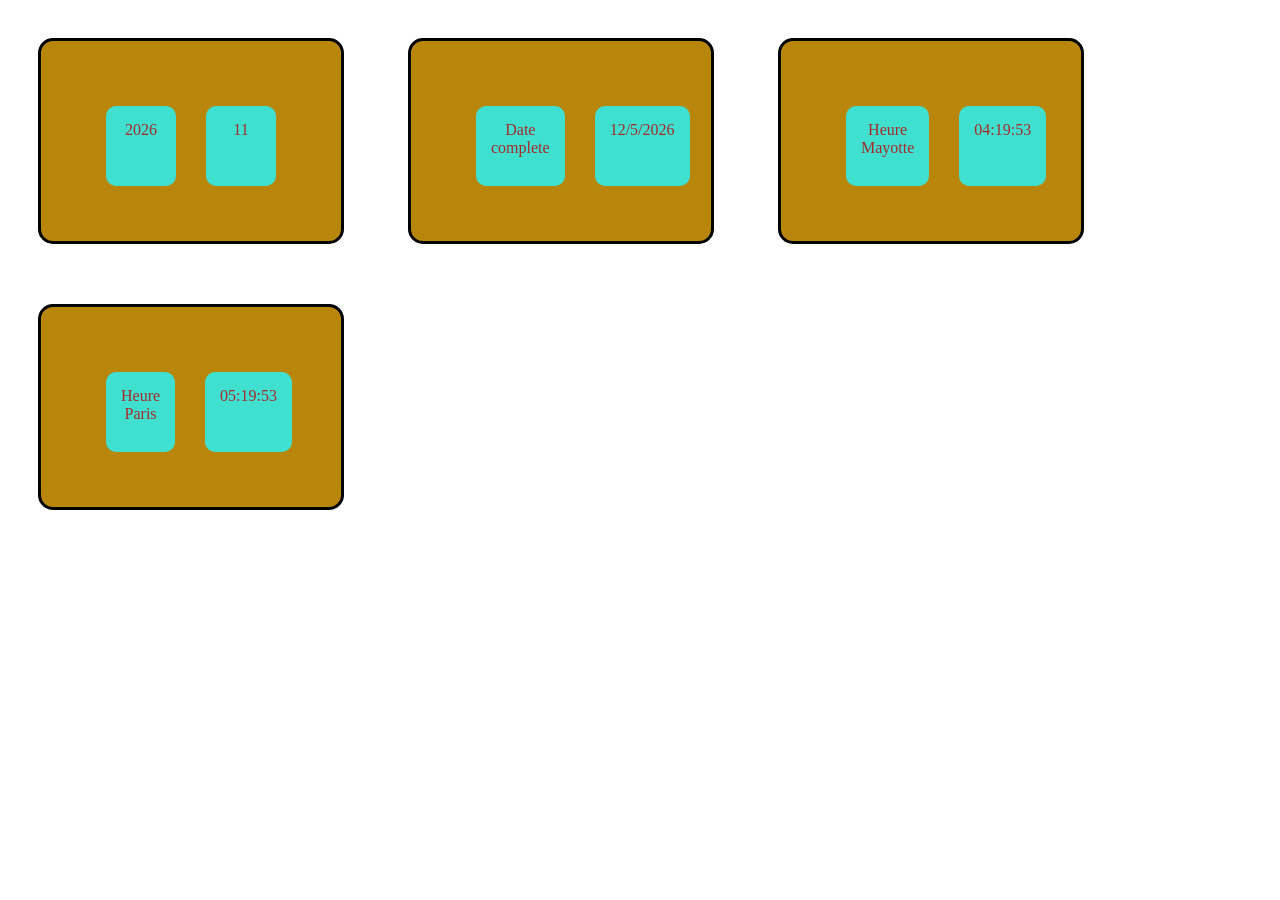
<file: date.html>
<!DOCTYPE html>
<html lang="en">
<head>
    <meta charset="UTF-8">
    <meta name="viewport" content="width=device-width, initial-scale=1.0">
    <link rel="stylesheet" href="date.css">
    <title> Date HTML </title>
</head>
<body>
    <div id="date">
        <p>
             <span id="annee"></span>
        </p>
        <p>
            <span id="mois"></span>
        </p>
    </div>

    <div id="date2">
        <p>
            <span id="dateJour">Date complete</span>
        </p>
        <p>
            <span id="dateComplete"></span>
        </p>
        
    </div>
    <div>
        <p>Heure Mayotte 
            <span id="heure"></span>
        </p>
        <p>
            <span id="heureMayotte"></span>
        </p>
    </div>

    <div>
        <p>Heure Paris 
            <span id="heure"></span>
        </p>
        <p>
            <span id="heureParis"></span>
        </p>
    </div>

</body>


<script src="manipulationDate.js"></script>
</html>
</file>
<file: date.css>
/*
    Je mets en forme mon fichier date.html
**/

div {
    background-color:darkgoldenrod;
    width: 200px;
    padding: 50px ;
    margin: 30px ;
    height: 100px;
    border-radius: 15px;
    display: inline-flex;
    text-align: center;
    border: solid;
        
}


p {
    color:brown ;
    background-color: turquoise;
    width: 90px;
    height: 50px;
    padding: 15px;
    margin: 15px;
    border-radius: 10px;

}
</file>
